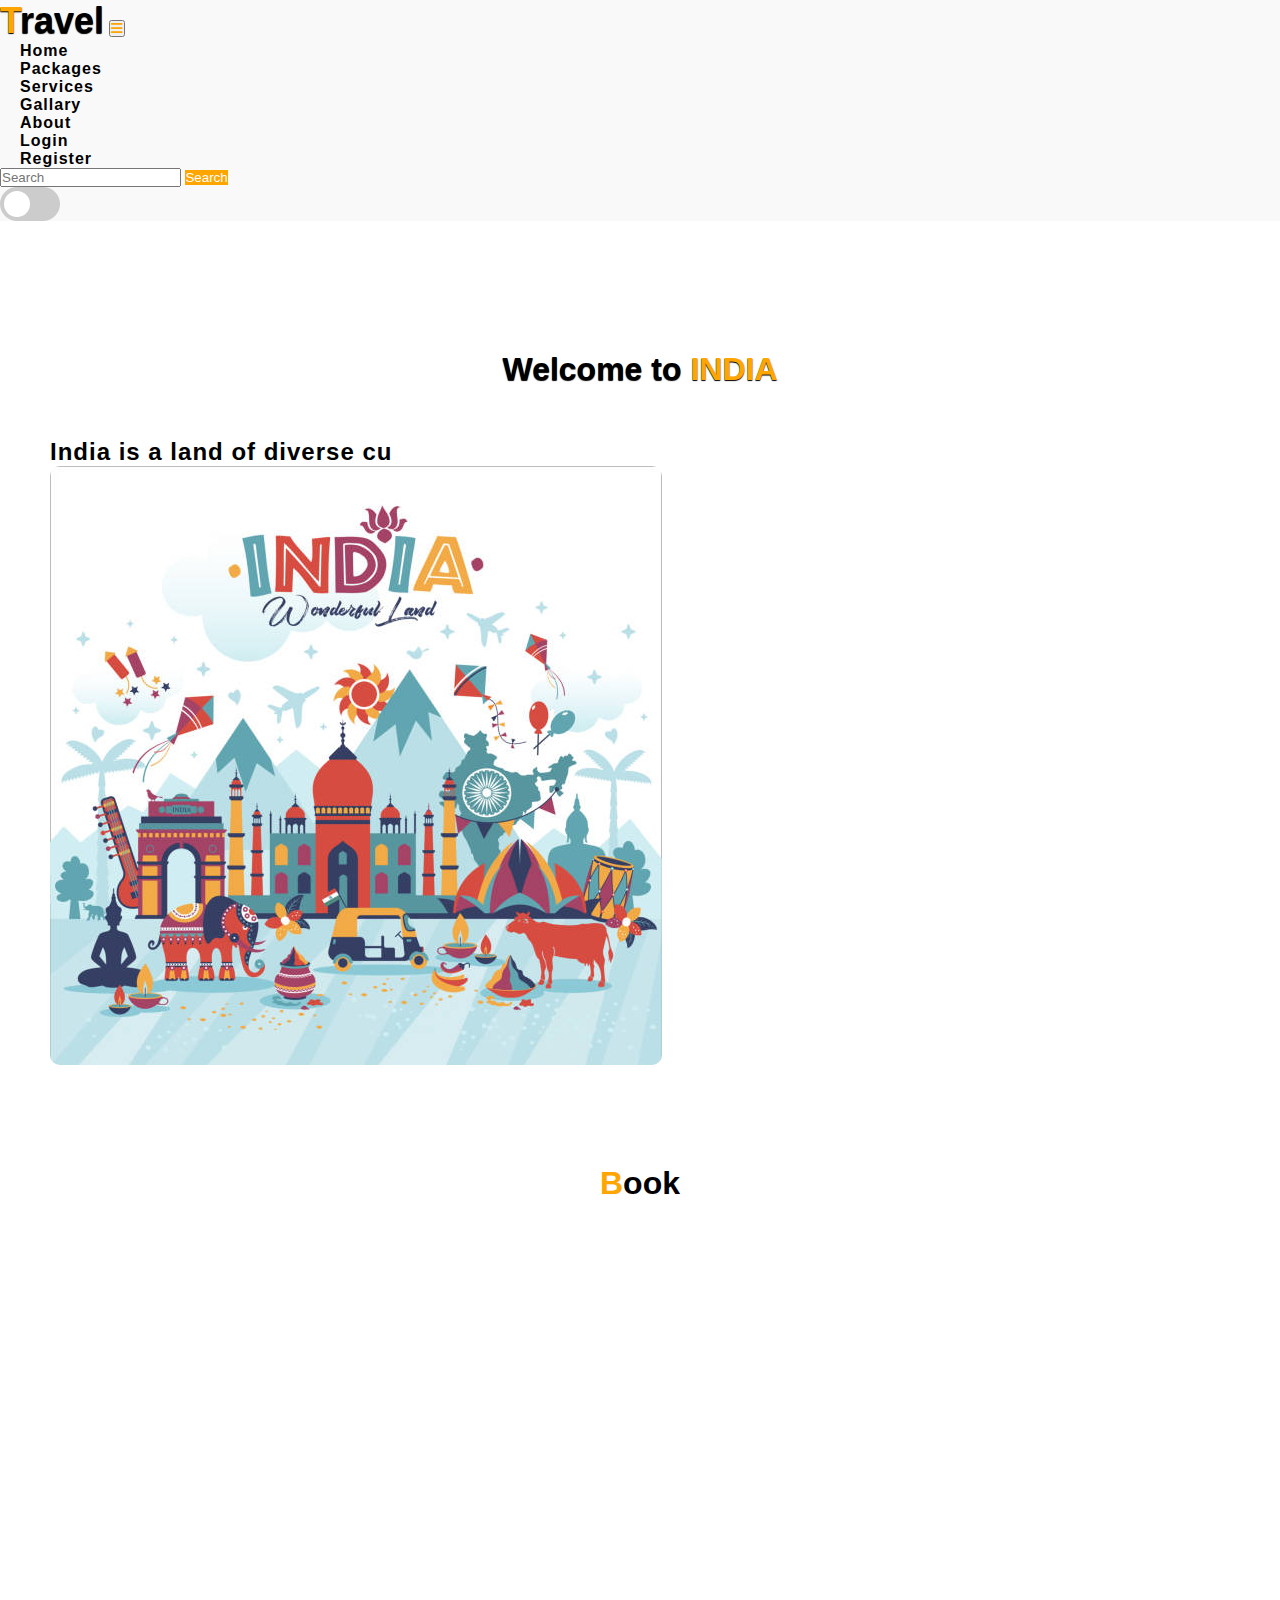
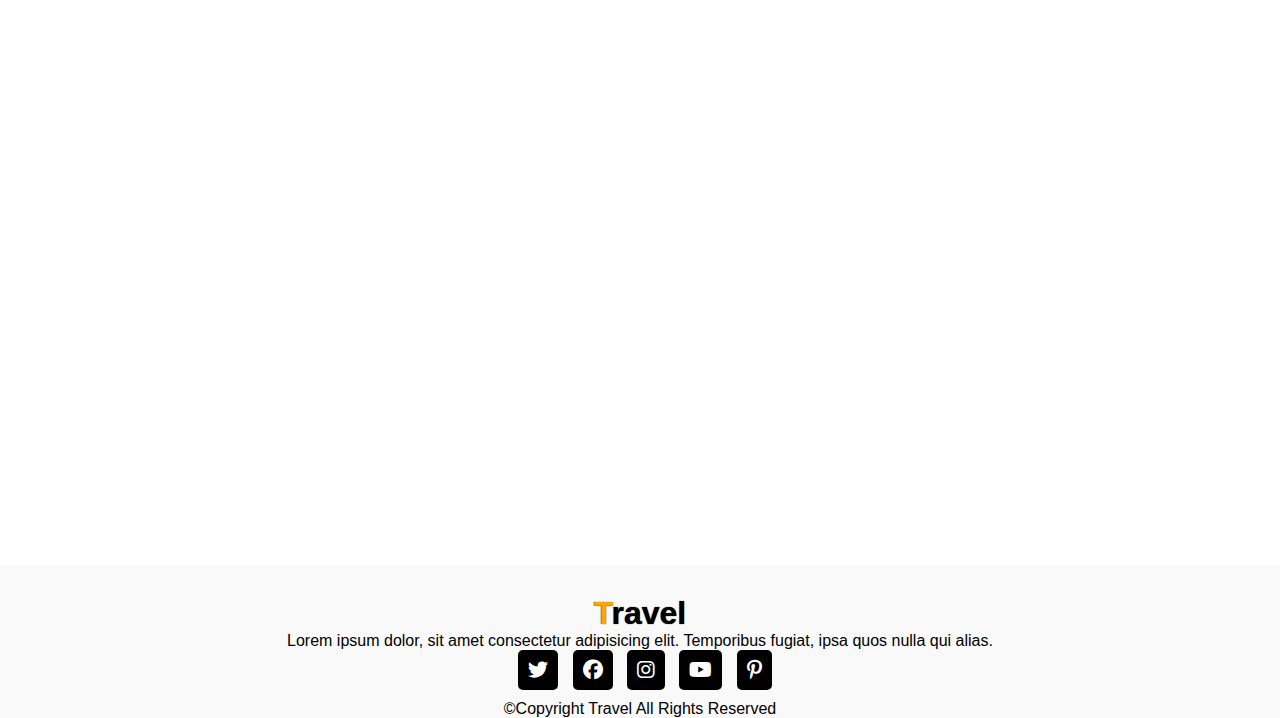
<file: book.html>
<html lang="en">

<head>
  <meta charset="UTF-8">
  <meta http-equiv="X-UA-Compatible" content="IE=edge">
  <meta name="viewport" content="width=device-width, initial-scale=1.0">
  <title>Travel Website</title>

  <link rel="stylesheet" href="style.css">


  <!-- Bootstrap Link -->
  <link href="https://cdn.jsdelivr.net/npm/bootstrap@5.0.2/dist/css/bootstrap.min.css" rel="stylesheet"
    integrity="sha384-EVSTQN3/azprG1Anm3QDgpJLIm9Nao0Yz1ztcQTwFspd3yD65VohhpuuCOmLASjC" crossorigin="anonymous">
  <!-- Bootstrap Link -->


  <!-- Font Awesome Cdn -->
  <link rel="stylesheet" href="https://cdnjs.cloudflare.com/ajax/libs/font-awesome/6.2.1/css/all.min.css">
  <!-- Font Awesome Cdn -->


  <!-- Google Fonts -->
  <link rel="preconnect" href="https://fonts.googleapis.com">
  <link rel="preconnect" href="https://fonts.gstatic.com" crossorigin>
  <link href="https://fonts.googleapis.com/css2?family=Roboto:wght@500&display=swap" rel="stylesheet">
  <!-- Google Fonts -->
  <style>
    /* #myForm input {
      border-bottom: 6px solid rgb(7, 255, 7);

    } */

    .valid {
      border-bottom: 6px solid rgb(7, 255, 7);
    }

    .invalid {
      border-bottom: 6px solid rgb(250, 19, 19);
    }
  </style>
</head>

<body>
  <!--nav bar-->
  <nav class="navbar navbar-expand-lg navbar" id="navbar">
    <div class="container-fluid">
      <a class="navbar-brand" href="index.html" id="logo"><span>T</span>ravel</a>
      <button class="navbar-toggler" type="button" data-bs-toggle="collapse" data-bs-target="#mynavbar">
        <span><i class="fa-solid fa-bars"></i></span>
      </button>
      <div class="collapse navbar-collapse" id="mynavbar">
        <ul class="navbar-nav me-auto ">
          <li class="nav-item px-2">
            <a class="nav-link active" href="index.html">Home</a>
          </li>
          <!-- <li class="nav-item px-2">
            <a class="nav-link" href="book.html">Book</a>
          </li> -->
          <li class="nav-item px-2">
            <a class="nav-link" href="#packages">Packages</a>
          </li>
          <li class="nav-item px-2">
            <a class="nav-link" href="#services">Services</a>
          </li>
          <li class="nav-item px-2">
            <a class="nav-link" href="#gallary">Gallary</a>
          </li>
          <li class="nav-item px-2">
            <a class="nav-link" href="#about">About</a>
          </li>
          <li class="nav-item px-2">
            <a class="nav-link" href="Login.html">Login</a>
          </li>
          <li class="nav-item px-2">
            <a class="nav-link" href="Register.html">Register</a>
          </li>
        </ul>
        <form class="d-flex">
          <input class="form-control me-2 " type="text" id="search" placeholder="Search">
          <button class="btn btn-primary" type="button">Search</button>
          <!-- <button class="btn btn-primary px-2" id="dark"  onclick="darkMode()"type="button">Search</button> -->
        </form>
        <!-- <span id="toggle-icon ms-3">
          <i class="fas fa-sun"></i>
        </span> -->
        <label class="switch ms-2">
          <input type="checkbox" />
          <span class="slider round"></span>
      </div>
    </div>
  </nav>
  <!-- Navbar End -->

  <section class="about" id="about">
    <div class="container">

      <div class="main-txt">
        <h1>Welcome to <span><b>INDIA</b> </span></h1>
      </div>

      <div class="row" style="margin-top: 50px;">



        <div class="col-md-6 py-3 py-md-0">

          <div>
            <h2 id="anime"> </h2>



          </div>




        </div>
        <div class="col-md-6 py-3 py-md-0">
          <div class="card hiddenY">
            <img src="./images/india.jpg" alt="">
          </div>
        </div>

      </div>

    </div>
  </section>
  <!-- About End -->


  <!-- Section Book Start -->
  <section class="book" name="myform" id="book">
    <div class="container">

      <div class="main-text">
        <h1><span>B</span>ook</h1>
      </div>

      <div class="row">

        <div class="col-md-6 py-3 py-md-0 hiddenX">
          <div class="card">
            <img id="imgg" src="./images/book-img.png" alt="">
          </div>
        </div>

        <div class="col-md-6 py-3 py-md-0 hiddenY">
          <form id="myForm" action="#">

            <input type="text" class="form-control " placeholder="Where To" required><br>
            <input type="text" class="form-control" placeholder="How Many" required><br>
            <input type="date" id="date" class="form-control" placeholder="Arrivals" required><br>
            <input type="date" id="date1" class="form-control" placeholder="Leaving" required><br>
            <textarea class="form-control" rows="5" name="text" placeholder="Enter Your Name & Details"></textarea>
            <input type="submit" value="Book Now" onclick=validate() class="submit" required>

          </form>
        </div>

      </div>
    </div>
  </section>
  <!-- Section Book End -->
  <footer id="footer">
    <h1><span>T</span>ravel</h1>
    <p>Lorem ipsum dolor, sit amet consectetur adipisicing elit. Temporibus fugiat, ipsa quos nulla qui alias.</p>
    <div class="social-links">
      <i class="fa-brands fa-twitter"></i>
      <i class="fa-brands fa-facebook"></i>
      <i class="fa-brands fa-instagram"></i>
      <i class="fa-brands fa-youtube"></i>
      <i class="fa-brands fa-pinterest-p"></i>
    </div>

    <div class="copyright">
      <p>&copy;Copyright Travel All Rights Reserved</p>
    </div>
  </footer>
  <!-- Footer End -->
  <script src="val.js"></script>
  <script src="index.js"></script>


</body>

</html>
</file>
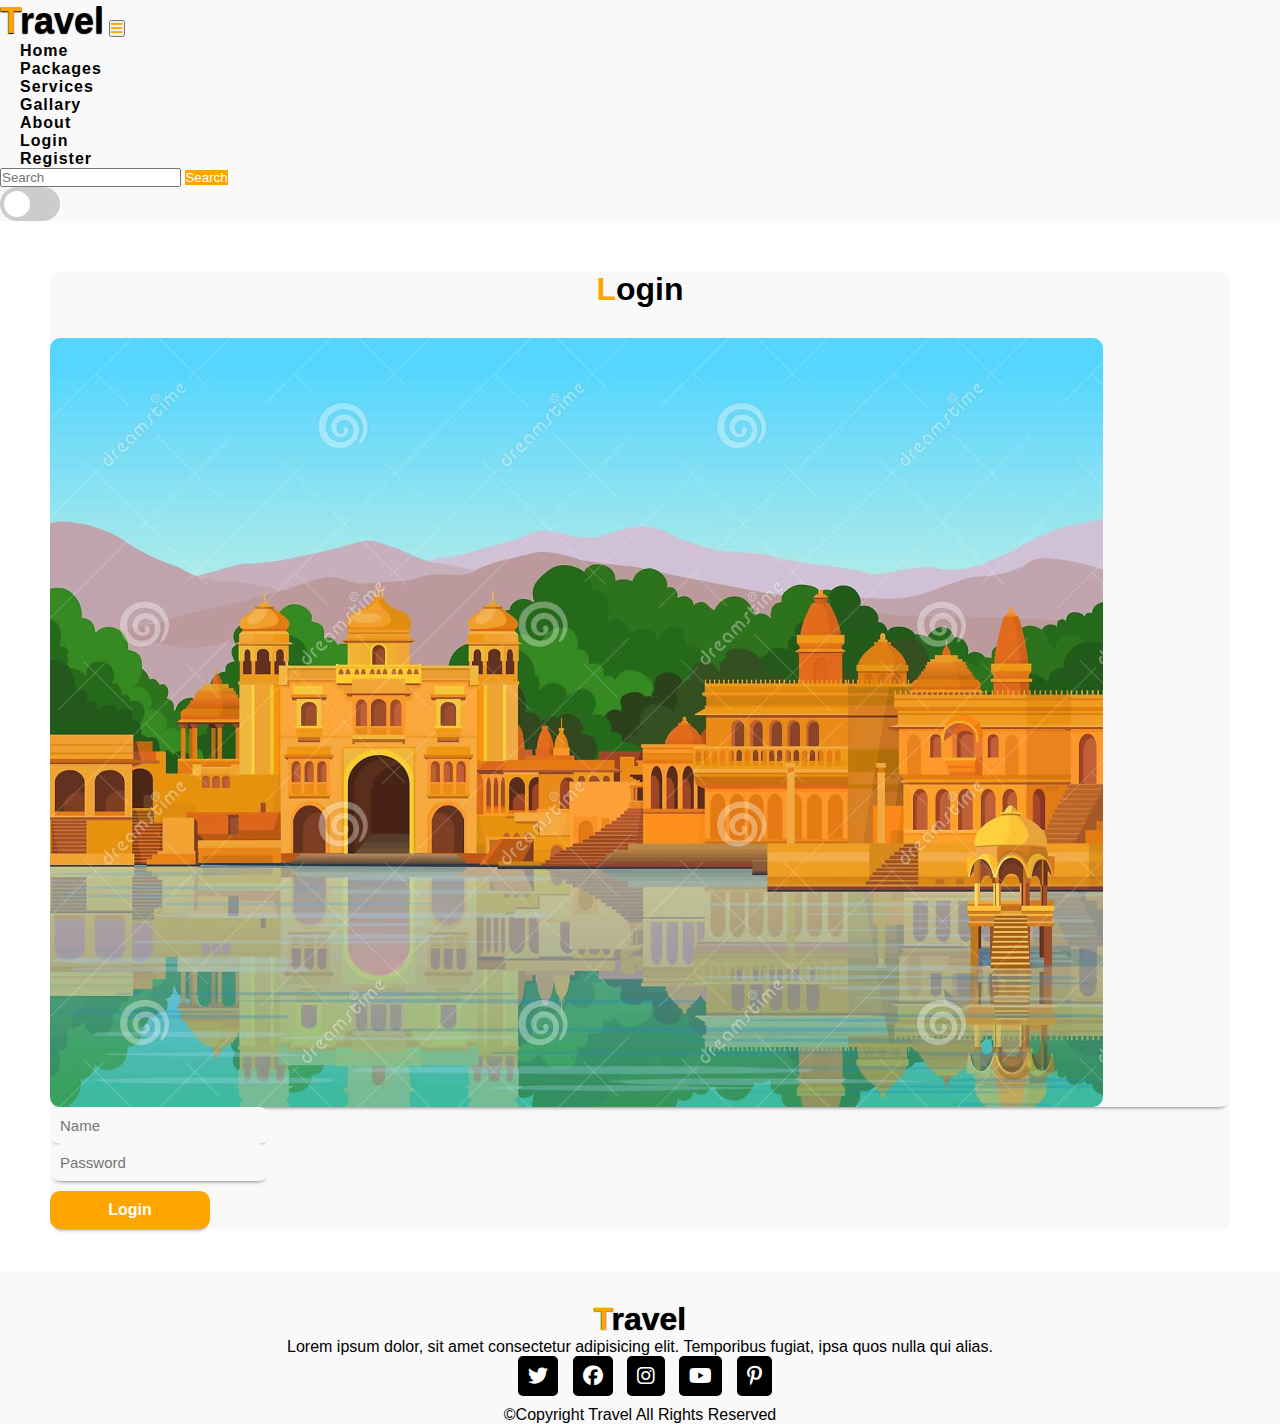
<file: Login.html>
<html lang="en">

<head>
    <meta charset="UTF-8">
    <meta http-equiv="X-UA-Compatible" content="IE=edge">
    <meta name="viewport" content="width=device-width, initial-scale=1.0">
    <title>Travel Website</title>

    <link rel="stylesheet" href="style.css">


    <!-- Bootstrap Link -->
    <link href="https://cdn.jsdelivr.net/npm/bootstrap@5.0.2/dist/css/bootstrap.min.css" rel="stylesheet"
        integrity="sha384-EVSTQN3/azprG1Anm3QDgpJLIm9Nao0Yz1ztcQTwFspd3yD65VohhpuuCOmLASjC" crossorigin="anonymous">
    <!-- Bootstrap Link -->


    <!-- Font Awesome Cdn -->
    <link rel="stylesheet" href="https://cdnjs.cloudflare.com/ajax/libs/font-awesome/6.2.1/css/all.min.css">
    <!-- Font Awesome Cdn -->


    <!-- Google Fonts -->
    <link rel="preconnect" href="https://fonts.googleapis.com">
    <link rel="preconnect" href="https://fonts.gstatic.com" crossorigin>
    <link href="https://fonts.googleapis.com/css2?family=Roboto:wght@500&display=swap" rel="stylesheet">
    <!-- Google Fonts -->
    <link rel="stylesheet" href="style.css">
    <style>
        
        /* .i {
            background: var(--on-background-alt);
        } */

        /* #myForm input {
      border-bottom: 6px solid rgb(7, 255, 7);

    } */

        .valid {
            border-bottom: 2px solid rgb(7, 255, 7);
        }

        .invalid {
            border-bottom: 2px solid rgb(250, 19, 19);
        }

        .container {
            background-color: var(--on-background-alt);
            border-radius: 10px;
            width: auto;
        }

        #imgg {
            width: auto;
            border-radius: 10px;
            /* height: auto; */
            object-fit: cover;
        }
    </style>
</head>

<body>
    <div class="i">

        <nav class="navbar navbar-expand-lg navbar" id="navbar">
            <div class="container-fluid">
                <a class="navbar-brand" href="index.html" id="logo"><span>T</span>ravel</a>
                <button class="navbar-toggler" type="button" data-bs-toggle="collapse" data-bs-target="#mynavbar">
                    <span><i class="fa-solid fa-bars"></i></span>
                </button>
                <div class="collapse navbar-collapse" id="mynavbar">
                    <ul class="navbar-nav me-auto ">
                        <li class="nav-item px-2">
                            <a class="nav-link active" href="index.html">Home</a>
                        </li>
                        <!-- <li class="nav-item px-2">
                <a class="nav-link" href="book.html">Book</a>
              </li> -->
                        <li class="nav-item px-2">
                            <a class="nav-link disabled" href="#packages">Packages</a>
                        </li>
                        <li class="nav-item px-2">
                            <a class="nav-link disabled" href="#services">Services</a>
                        </li>
                        <li class="nav-item px-2">
                            <a class="nav-link disabled" href="#gallary">Gallary</a>
                        </li>
                        <li class="nav-item px-2">
                            <a class="nav-link disabled" href="#about">About</a>
                        </li>
                        <li class="nav-item px-2">
                            <a class="nav-link" href="Login.html">Login</a>
                        </li>
                        <li class="nav-item px-2">
                            <a class="nav-link" href="Register.html">Register</a>
                        </li>
                    </ul>
                    <form class="d-flex">
                        <input class="form-control me-2 " type="text" id="search" placeholder="Search">
                        <button class="btn btn-primary" type="button">Search</button>
                        <!-- <button class="btn btn-primary px-2" id="dark"  onclick="darkMode()"type="button">Search</button> -->
                    </form>
                    <!-- <span id="toggle-icon ms-3">
              <i class="fas fa-sun"></i>
            </span> -->
                    <label class="switch ms-2">
                        <input type="checkbox" />
                        <span class="slider round"></span>
                </div>
            </div>
        </nav>



        <!-- Section Book Start -->
        <section class="book" id="book">
            <div class="container pb-5 ps-4 pt-4">

                <div class="main-text">
                    <h1><span>L</span>ogin</h1>
                </div>

                <div class="row d-flex justify-content-center">

                    <div class="col-md-6 py-3 py-md-0">
                        <div class="card">
                            <img id="imgg" src="./images/Screenshot from 2023-05-09 12-24-26.png" alt="">
                        </div>
                    </div>

                    <div class="col-md-6 pt-5 md-0">
                        <form id="myForm" class='p-5' action="#">

                            <input type="text" class="form-control " id="Name" placeholder="Name" onkeydown="validate()"
                                required>
                            <span id="err"></span><br>

                            <!-- <input type="text" maxlength="10" class="form-control " id="Num"
                                placeholder="Contact Number" onkeydown="validate()" required>
                            <span id="err"></span><br>

                            <input type="email" id="Email" onkeydown="validate()" class="form-control" name="email"
                                placeholder="Email" id="email" required>
                            <span id="err"></span><br>

                            <input type="date" id="dob" class="form-control" placeholder="Date of Birth" required><br> -->

                            <input type="password" id="pass" onkeydown="validate()" class="form-control" name="password"
                                placeholder="Password" id="password" required>
                            <span id="err"></span><br>

                            <!-- <input type="password" id="cpass" onkeydown="validate()" class="form-control"
                                name="cpassword" placeholder="Confirm Password" required>
                            <span id="err"></span><br> -->

                            <input type="submit" id="sub" value="Login" onclick=validate() class="submit" required>

                            <!-- <button type="submit" onclick="validate()"><a href="book.html">Login</a></button> -->

                        </form>
                    </div>

                </div>
            </div>
        </section>
        <!-- Section Book End -->
        <footer id="footer">
            <h1><span>T</span>ravel</h1>
            <p>Lorem ipsum dolor, sit amet consectetur adipisicing elit. Temporibus fugiat, ipsa quos nulla qui alias.</p>
            <div class="social-links">
              <i class="fa-brands fa-twitter"></i>
              <i class="fa-brands fa-facebook"></i>
              <i class="fa-brands fa-instagram"></i>
              <i class="fa-brands fa-youtube"></i>
              <i class="fa-brands fa-pinterest-p"></i>
            </div>
        
            <div class="copyright">
              <p>&copy;Copyright Travel All Rights Reserved</p>
            </div>
          </footer>
          <!-- Footer End -->
        <script src="Logvalidation.js"></script>
        <script src="index.js"></script>
    </div>
</body>

</html>
</file>
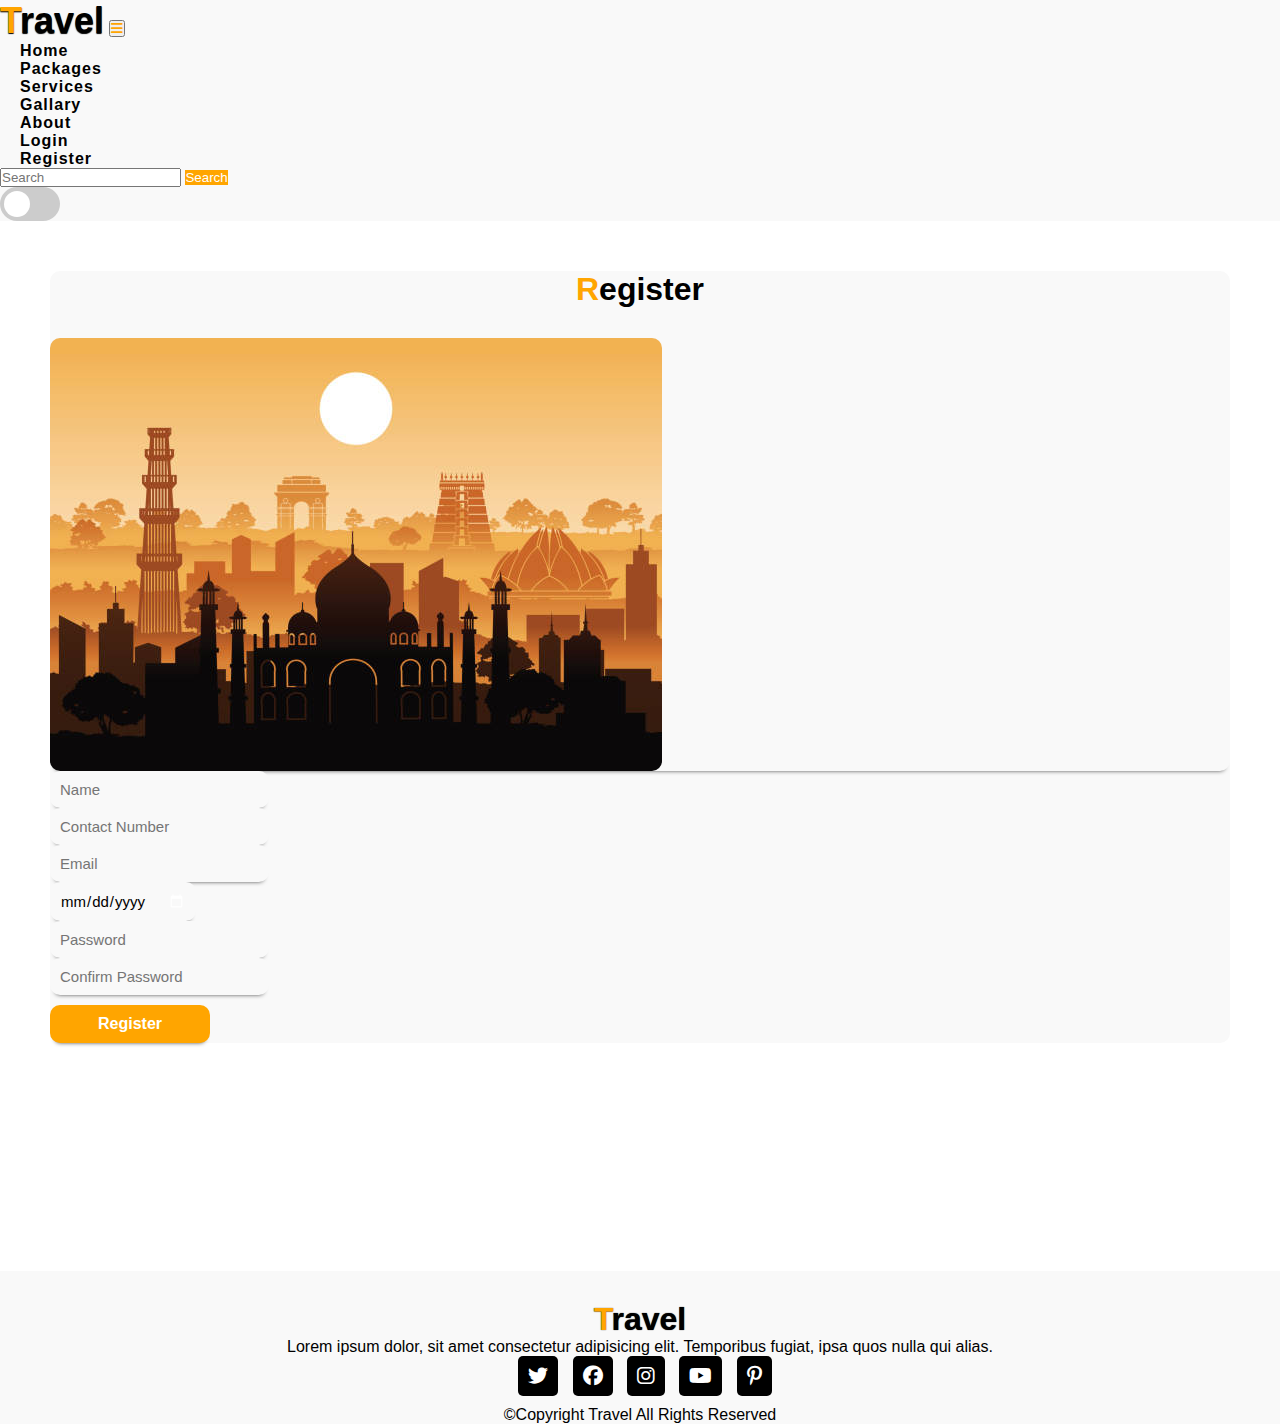
<file: Register.html>
<html lang="en">

<head>
    <meta charset="UTF-8">
    <meta http-equiv="X-UA-Compatible" content="IE=edge">
    <meta name="viewport" content="width=device-width, initial-scale=1.0">
    <title>Travel Website</title>

    <link rel="stylesheet" href="style.css">


    <!-- Bootstrap Link -->
    <link href="https://cdn.jsdelivr.net/npm/bootstrap@5.0.2/dist/css/bootstrap.min.css" rel="stylesheet"
        integrity="sha384-EVSTQN3/azprG1Anm3QDgpJLIm9Nao0Yz1ztcQTwFspd3yD65VohhpuuCOmLASjC" crossorigin="anonymous">
    <!-- Bootstrap Link -->


    <!-- Font Awesome Cdn -->
    <link rel="stylesheet" href="https://cdnjs.cloudflare.com/ajax/libs/font-awesome/6.2.1/css/all.min.css">
    <!-- Font Awesome Cdn -->


    <!-- Google Fonts -->
    <link rel="preconnect" href="https://fonts.googleapis.com">
    <link rel="preconnect" href="https://fonts.gstatic.com" crossorigin>
    <link href="https://fonts.googleapis.com/css2?family=Roboto:wght@500&display=swap" rel="stylesheet">
    <!-- Google Fonts -->
    <link rel="stylesheet" href="style.css">
    <style>
        



        /* .i {
            background: var(--on-background-alt);
        } */

        /* #myForm input {
      border-bottom: 6px solid rgb(7, 255, 7);

    } */

        .valid {
            border-bottom: 2px solid rgb(7, 255, 7);
        }

        .invalid {
            border-bottom: 2px solid rgb(250, 19, 19);
        }

        .container {
            background-color: var(--on-background-alt);
            border-radius: 10px;
            width: auto;
        }

        #imgg {
            border: none;
            border-radius: 10px;
        }
    </style>
</head>

<body>
    <div class="i">

        <nav class="navbar navbar-expand-lg navbar" id="navbar">
            <div class="container-fluid">
                <a class="navbar-brand" href="index.html" id="logo"><span>T</span>ravel</a>
                <button class="navbar-toggler" type="button" data-bs-toggle="collapse" data-bs-target="#mynavbar">
                    <span><i class="fa-solid fa-bars"></i></span>
                </button>
                <div class="collapse navbar-collapse" id="mynavbar">
                    <ul class="navbar-nav me-auto ">
                        <li class="nav-item px-2">
                            <a class="nav-link active" href="index.html">Home</a>
                        </li>
                        <!-- <li class="nav-item px-2">
                <a class="nav-link" href="book.html">Book</a>
              </li> -->
                        <li class="nav-item px-2">
                            <a class="nav-link" href="#packages">Packages</a>
                        </li>
                        <li class="nav-item px-2">
                            <a class="nav-link" href="#services">Services</a>
                        </li>
                        <li class="nav-item px-2">
                            <a class="nav-link" href="#gallary">Gallary</a>
                        </li>
                        <li class="nav-item px-2">
                            <a class="nav-link" href="#about">About</a>
                        </li>
                        <li class="nav-item px-2">
                            <a class="nav-link" href="Login.html">Login</a>
                        </li>
                        <li class="nav-item px-2">
                            <a class="nav-link" href="Register.html">Register</a>
                        </li>
                    </ul>
                    <form class="d-flex">
                        <input class="form-control me-2 " type="text" id="search" placeholder="Search">
                        <button class="btn btn-primary" type="button">Search</button>
                        <!-- <button class="btn btn-primary px-2" id="dark"  onclick="darkMode()"type="button">Search</button> -->
                    </form>
                    <!-- <span id="toggle-icon ms-3">
              <i class="fas fa-sun"></i>
            </span> -->
                    <label class="switch ms-2">
                        <input type="checkbox" />
                        <span class="slider round"></span>
                </div>
            </div>
        </nav>



        <!-- Section Book Start -->
        <section class="book" id="book">
            <div class="container pb-5 ps-4 pt-4">

                <div class="main-text">
                    <h1><span>R</span>egister</h1>
                </div>

                <div class="row d-flex justify-content-center">

                    <div class="col-md-6 py-3 py-md-0">
                        <div class="card">
                            <img id='imgg' src="./images/istockphoto-1030238834-612x612.jpg" alt="">
                        </div>
                    </div>

                    <div class="col-md-6 py-3 py-md-0 text-center ">
                        <form id="myFormr" action="#" method="post">

                            <input type="text" class="form-control " id="Name" placeholder="Name" onkeydown="validate()"
                                required>
                            <span id="err"></span><br>

                            <input type="text" maxlength="10" class="form-control " id="Num"
                                placeholder="Contact Number" onkeydown="validate()" required>
                            <span id="err"></span><br>

                            <input type="email" id="Email" onkeydown="validate()" class="form-control" name="email"
                                placeholder="Email" id="email" required>
                            <span id="err"></span><br>

                            <input type="date" id="dob" class="form-control" placeholder="Date of Birth" required><br>

                            <input type="password" id="pass" onkeydown="validate()" class="form-control" name="password"
                                placeholder="Password" id="password" required>
                            <span id="err"></span><br>

                            <input type="password" id="cpass" onkeydown="validate()" class="form-control"
                                name="cpassword" placeholder="Confirm Password" required>
                            <span id="errp"></span><br>

                            <input type="submit" id="sub" value="Register" onclick=validate() class="submit" required>

                        </form>
                    </div>

                </div>
            </div>
        </section>
        <!-- Section Book End -->
        <footer id="footer">
            <h1><span>T</span>ravel</h1>
            <p>Lorem ipsum dolor, sit amet consectetur adipisicing elit. Temporibus fugiat, ipsa quos nulla qui alias.</p>
            <div class="social-links">
              <i class="fa-brands fa-twitter"></i>
              <i class="fa-brands fa-facebook"></i>
              <i class="fa-brands fa-instagram"></i>
              <i class="fa-brands fa-youtube"></i>
              <i class="fa-brands fa-pinterest-p"></i>
            </div>
        
            <div class="copyright">
              <p>&copy;Copyright Travel All Rights Reserved</p>
            </div>
          </footer>
          <!-- Footer End -->
        <script src="regvalidation.js"></script>
        <script src="index.js"></script>
    </div>
</body>

</html>
</file>
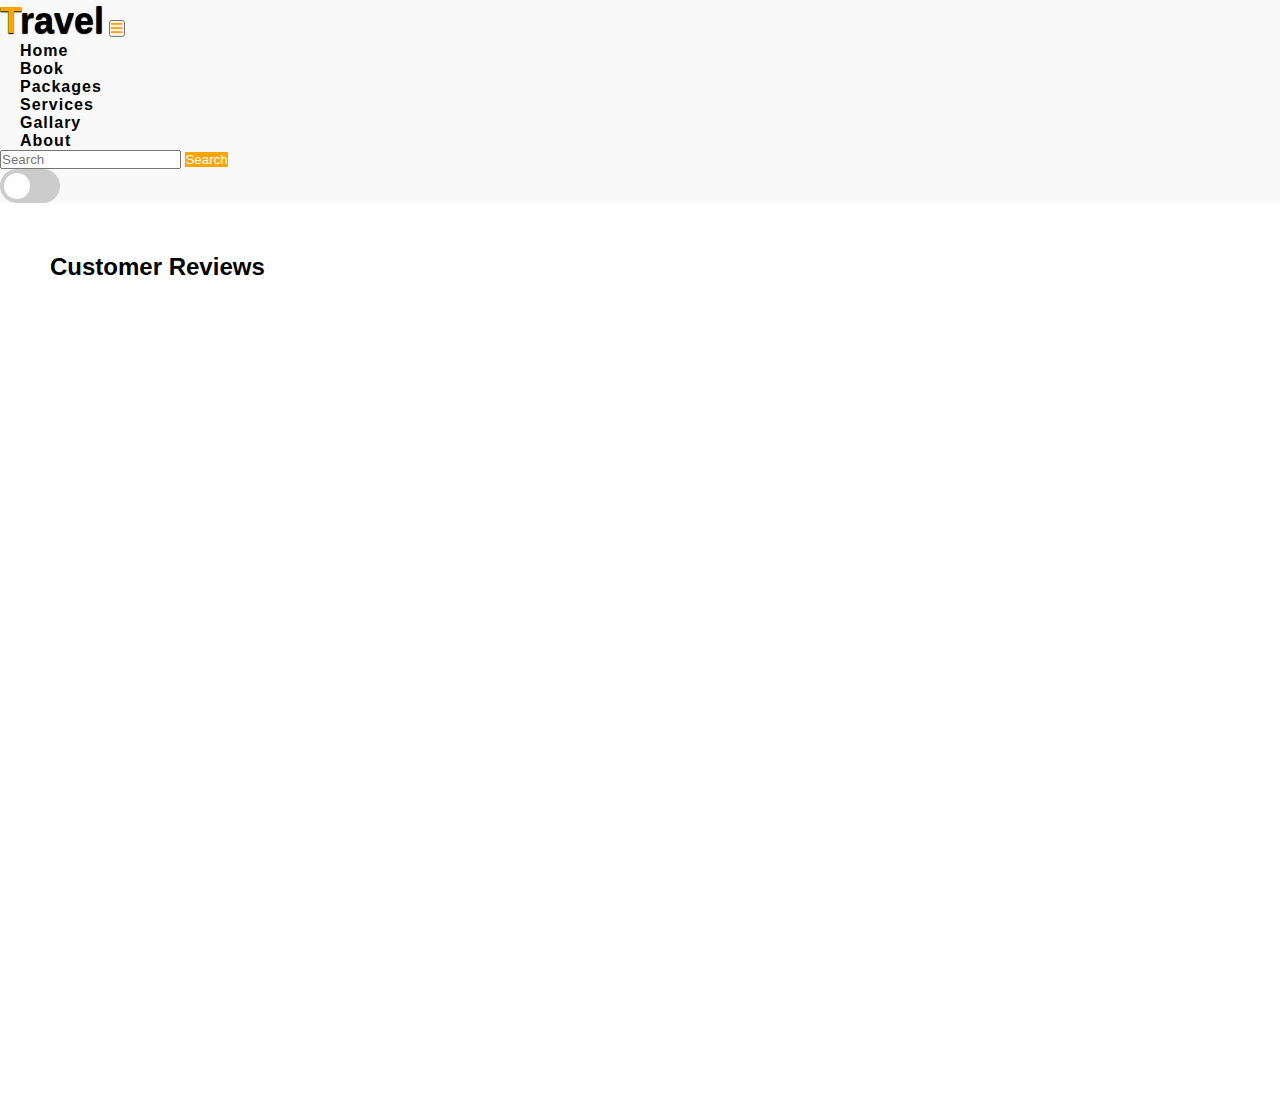
<file: review.html>
<html lang="en">

<head>
  <meta charset="UTF-8">
  <meta http-equiv="X-UA-Compatible" content="IE=edge">
  <meta name="viewport" content="width=device-width, initial-scale=1.0">
  <title>Travel Website</title>

  <link rel="stylesheet" href="style.css">


  <!-- Bootstrap Link -->
  <link href="https://cdn.jsdelivr.net/npm/bootstrap@5.0.2/dist/css/bootstrap.min.css" rel="stylesheet"
    integrity="sha384-EVSTQN3/azprG1Anm3QDgpJLIm9Nao0Yz1ztcQTwFspd3yD65VohhpuuCOmLASjC" crossorigin="anonymous">
  <!-- Bootstrap Link -->


  <!-- Font Awesome Cdn -->
  <link rel="stylesheet" href="https://cdnjs.cloudflare.com/ajax/libs/font-awesome/6.2.1/css/all.min.css">
  <!-- Font Awesome Cdn -->


  <!-- Google Fonts -->
  <link rel="preconnect" href="https://fonts.googleapis.com">
  <link rel="preconnect" href="https://fonts.gstatic.com" crossorigin>
  <link href="https://fonts.googleapis.com/css2?family=Roboto:wght@500&display=swap" rel="stylesheet">
  <!-- Google Fonts -->
  <style>
    

    /* #myForm input {
      border-bottom: 6px solid rgb(7, 255, 7);

    } */

    .valid {
      border-bottom: 6px solid rgb(7, 255, 7);
    }

    .invalid {
      border-bottom: 6px solid rgb(250, 19, 19);
    }
  </style>
</head>

<body>
  <!--nav bar-->
  <nav class="navbar navbar-expand-lg navbar" id="navbar">
    <div class="container">
      <a class="navbar-brand" href="index.html" id="logo"><span>T</span>ravel</a>
      <button class="navbar-toggler" type="button" data-bs-toggle="collapse" data-bs-target="#mynavbar">
        <span><i class="fa-solid fa-bars"></i></span>
      </button>
      <div class="collapse navbar-collapse" id="mynavbar">
        <ul class="navbar-nav me-auto ">
          <li class="nav-item px-2">
            <a class="nav-link" href="index.html" disabled>Home</a>
          </li>
          <li class="nav-item px-2">
            <a class="nav-link active" href="book.html">Book</a>
          </li>
          <li class="nav-item px-2">
            <a class="nav-link" href="#packages">Packages</a>
          </li>
          <li class="nav-item px-2">
            <a class="nav-link" href="#services">Services</a>
          </li>
          <li class="nav-item px-2">
            <a class="nav-link" href="#gallary">Gallary</a>
          </li>
          <li class="nav-item px-2">
            <a class="nav-link" href="#about">About</a>
          </li>

        </ul>
        <form class="d-flex">
          <input class="form-control me-2 " type="text" id="search" placeholder="Search">
          <button class="btn btn-primary" type="button">Search</button>
          <!-- <button class="btn btn-primary px-2" id="dark"  onclick="darkMode()"type="button">Search</button> -->
        </form>
        <!-- <span id="toggle-icon ms-3">
        <i class="fas fa-sun"></i>
      </span> -->
        <label class="switch ms-2">
          <input type="checkbox" />
          <span class="slider round"></span>
      </div>
    </div>
  </nav>
  <!-- Navbar End -->




  <!-- Section Book Start -->
  <section class="book" id="book">
    <div class="container">

      <div id="reviews">
        <h2>Customer Reviews</h2>
        <div class="review-container"></div>
      </div>
      
      </div>
    </div>
  </section>
  <!-- Section Book End -->
  <script src="val.js"></script>
  <script src="index.js"></script>

</body>

</html>
</file>
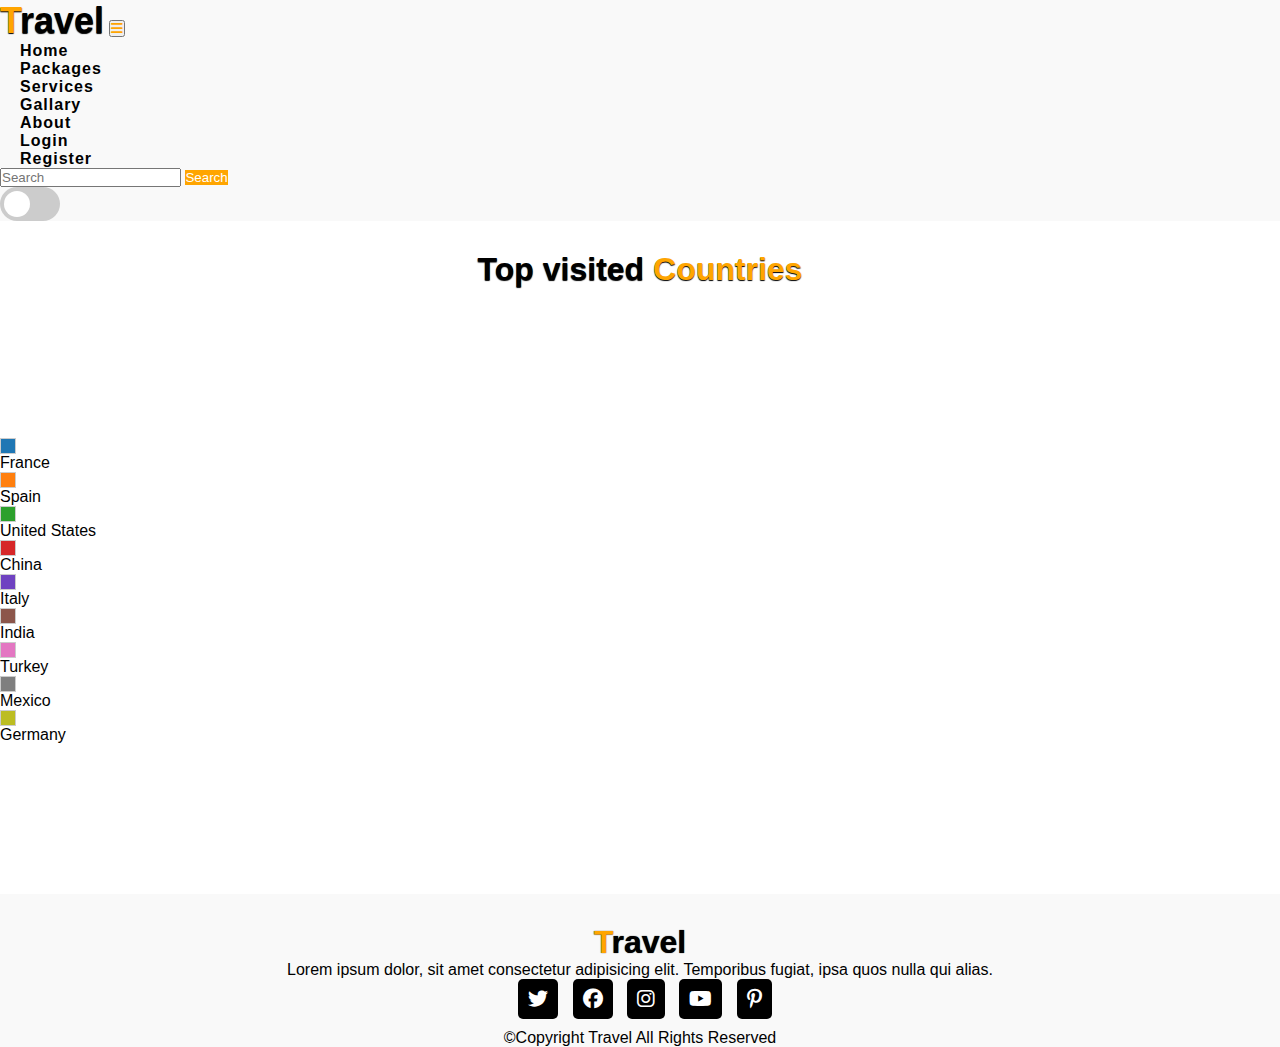
<file: stats.html>
<html lang="en">

<head>
    <meta charset="UTF-8">
    <meta http-equiv="X-UA-Compatible" content="IE=edge">
    <meta name="viewport" content="width=device-width, initial-scale=1.0">
    <title>Travel Website</title>

    <link rel="stylesheet" href="style.css">


    <!-- Bootstrap Link -->
    <link href="https://cdn.jsdelivr.net/npm/bootstrap@5.0.2/dist/css/bootstrap.min.css" rel="stylesheet"
        integrity="sha384-EVSTQN3/azprG1Anm3QDgpJLIm9Nao0Yz1ztcQTwFspd3yD65VohhpuuCOmLASjC" crossorigin="anonymous">
    <!-- Bootstrap Link -->


    <!-- Font Awesome Cdn -->
    <link rel="stylesheet" href="https://cdnjs.cloudflare.com/ajax/libs/font-awesome/6.2.1/css/all.min.css">
    <!-- Font Awesome Cdn -->
    <script src="https://d3js.org/d3.v7.min.js"></script>


    <!-- Google Fonts -->
    <link rel="preconnect" href="https://fonts.googleapis.com">
    <link rel="preconnect" href="https://fonts.gstatic.com" crossorigin>
    <link href="https://fonts.googleapis.com/css2?family=Roboto:wght@500&display=swap" rel="stylesheet">
    <!-- Google Fonts -->
</head>

<body>
    <!-- Navbar Start -->
    <nav class="navbar navbar-expand-lg navbar" id="navbar">
        <div class="container-fluid">
            <a class="navbar-brand" href="index.html" id="logo"><span>T</span>ravel</a>
            <button class="navbar-toggler" type="button" data-bs-toggle="collapse" data-bs-target="#mynavbar">
                <span><i class="fa-solid fa-bars"></i></span>
            </button>
            <div class="collapse navbar-collapse" id="mynavbar">
                <ul class="navbar-nav me-auto ">
                    <li class="nav-item px-2">
                        <a class="nav-link active" href="index.html">Home</a>
                    </li>
                    <!-- <li class="nav-item px-2">
            <a class="nav-link" href="book.html">Book</a>
          </li> -->
                    <li class="nav-item px-2">
                        <a class="nav-link" href="#packages">Packages</a>
                    </li>
                    <li class="nav-item px-2">
                        <a class="nav-link" href="#services">Services</a>
                    </li>
                    <li class="nav-item px-2">
                        <a class="nav-link" href="#gallary">Gallary</a>
                    </li>
                    <li class="nav-item px-2">
                        <a class="nav-link" href="#about">About</a>
                    </li>
                    <li class="nav-item px-2">
                        <a class="nav-link" href="Login.html">Login</a>
                    </li>
                    <li class="nav-item px-2">
                        <a class="nav-link" href="Register.html">Register</a>
                    </li>
                </ul>
                <form class="d-flex">
                    <input class="form-control me-2 " type="text" id="search" placeholder="Search">
                    <button class="btn btn-primary" type="button">Search</button>
                    <!-- <button class="btn btn-primary px-2" id="dark"  onclick="darkMode()"type="button">Search</button> -->
                </form>
                <!-- <span id="toggle-icon ms-3">
          <i class="fas fa-sun"></i>
        </span> -->
                <label class="switch ms-2">
                    <input type="checkbox" />
                    <span class="slider round"></span>
            </div>
        </div>
    </nav>
    <!-- Navbar End -->
    <center>
        
            <div class="container">
        
              <div class="main-txt">
                <h1>Top visited  <span><b>Countries</b> </span></h1>
              </div></div>

        <svg id="graphArea">

        </svg>
    </center>
    <div class="row justify-content-between mt-3">
        <div class="col-auto">
          <div class="d-flex align-items-center">
            <div class="legend mr-3" style="background-color: #1f77b4;"></div>
            <div>France</div>
          </div>
        </div>
        <div class="col-auto">
          <div class="d-flex align-items-center">
            <div class="legend mr-3" style="background-color: #ff7f0e;"></div>
            <div>Spain</div>
          </div>
        </div>
        <div class="col-auto">
          <div class="d-flex align-items-center">
            <div class="legend mr-3" style="background-color: #2ca02c;"></div>
            <div>United States</div>
          </div>
        </div>
        <div class="col-auto">
          <div class="d-flex align-items-center">
            <div class="legend mr-3" style="background-color: #d62728;"></div>
            <div>China</div>
          </div>
        </div>
        <div class="col-auto">
            <div class="d-flex align-items-center">
              <div class="legend mr-3" style="background-color: #6f42c1;"></div>
              <div>Italy</div>
            </div>
          </div>
          <div class="col-auto">
            <div class="d-flex align-items-center">
              <div class="legend mr-3" style="background-color: rgb(140, 86, 75);"></div>
              <div>India</div>
            </div>
          </div>
          <div class="col-auto">
            <div class="d-flex align-items-center">
              <div class="legend mr-3" style="background-color: rgb(227, 119, 194);"></div>
              <div>Turkey</div>
            </div>
          </div>
          <div class="col-auto">
            <div class="d-flex align-items-center">
              <div class="legend mr-3" style="background-color: rgb(127, 127, 127);"></div>
              <div>Mexico</div>
            </div>
          </div>
          <div class="col-auto">
            <div class="d-flex align-items-center">
              <div class="legend mr-3" style="background-color: rgb(188, 189, 34);"></div>
              <div>Germany</div>
            </div>
          </div>
      </div>
    <!-- Footer Start -->
    <footer id="footer">
        <h1><span>T</span>ravel</h1>
        <p>Lorem ipsum dolor, sit amet consectetur adipisicing elit. Temporibus fugiat, ipsa quos nulla qui alias.</p>
        <div class="social-links">
            <i class="fa-brands fa-twitter"></i>
            <i class="fa-brands fa-facebook"></i>
            <i class="fa-brands fa-instagram"></i>
            <i class="fa-brands fa-youtube"></i>
            <i class="fa-brands fa-pinterest-p"></i>
        </div>

        <div class="copyright">
            <p>&copy;Copyright Travel All Rights Reserved</p>
        </div>
    </footer>
    <!-- Footer End -->
    <script>
        /// D3 js

        let dataset = [250, 250, 250, 250, 250,250,250,250,250];

dataset.forEach((d, i) => {
  dataset[i] = Math.round(d * (Math.random() * 2))
});

const svgWidth = window.innerWidth - 50; // 50px margin on each side
const svgHeight = 600;
const barPadding = 5;
const barWidth = svgWidth / dataset.length;

const svg = d3.select('svg')
  .attr('width', svgWidth)
  .attr('height', svgHeight);

const rects = svg.selectAll('rect')
  .data(dataset);

const color = d3.scaleOrdinal(d3.schemeCategory10); // define a categorical color scale

rects.enter()
  .append('rect')
  .merge(rects)
  .attr('y', svgHeight)
  .attr('transform', (d, i) => {
    const translate = [barWidth * i, 0];
    return `translate(${translate})`;
  })
  .attr('width', barWidth - barPadding)
  .transition("height", 0)
  .attr('height', (d) => d)
  .attr('y', (d) => svgHeight - d)
  .attr('fill', (d, i) => color(i))
  .duration(3000);

const texts = svg.selectAll('text')
  .data(dataset);

texts.enter()
  .append('text')
  .merge(texts)
  .text((d) => d)
  .attr('x', (d, i) => barWidth * i + (barWidth - barPadding) / 2)
  .attr('y', svgHeight)
  .attr('fill', (d, i) => color(i))
  .attr('text-anchor', 'middle')
  .transition()
  .attr('y', (d) => svgHeight - d - 4)
  .duration(3000);

    </script>
    <script src="index.html"></script>
</body>

</html>
</file>
<file: style.css>
:root {
  --primary-color: #ffa500;
  --text: black;
  --on-background: white;
  --on-background-alt: #f9f9f9;
  --white: white;
}

[data-theme="dark"] {
  --white: black;
  --primary-color: rgb(150, 65, 255);
  --text: white;
  --on-background: rgb(7, 7, 7);
  --on-background-alt: rgba(67, 67, 67, 0.7);
}
body {
  overflow-x: hidden;
}


* {
  margin: 0;
  padding: 0;
  box-sizing: border-box;
  text-decoration: none;
  list-style: none;
  scroll-behavior: smooth;
  font-family: "Lato", sans-serif;
  
}

/* Light and Dark Toggle*/
/* The switch - the box around the slider */

.theme-wrapper {
  display: flex;
}
.switch {
  position: relative;
  display: inline-block;
  width: 60px;
  height: 34px;
}

/* Hide default HTML checkbox */
.switch input {
  opacity: 0;
  width: 0;
  height: 0;
}

/* The slider */
.slider {
  position: absolute;
  cursor: pointer;
  top: 0;
  left: 0;
  right: 0;
  bottom: 0;
  background-color: #ccc;
  -webkit-transition: 0.4s;
  transition: 0.4s;
}

.slider:before {
  position: absolute;
  content: "";
  height: 26px;
  width: 26px;
  left: 4px;
  bottom: 4px;
  background-color: white;
  -webkit-transition: 0.4s;
  transition: 0.4s;
}

input:checked + .slider {
  background-color: var(--primary-color);
}

input:focus + .slider {
  box-shadow: 0 0 1px --primary-color;
}

input:checked + .slider:before {
  -webkit-transform: translateX(26px);
  -ms-transform: translateX(26px);
  transform: translateX(26px);
}

/* Rounded sliders */
.slider.round {
  border-radius: 34px;
}

.slider.round:before {
  border-radius: 50%;
}

/* Navbar Start */
#navbar {
  background: var(--on-background-alt);
}
#logo {
  font-size: 36px;
  font-weight: 550;
  color: var(--text);
  text-shadow: 0px 1px 1px black;
  margin-bottom: 5px;
}
#logo span {
  color: var(--primary-color);
}
.navbar-toggler span {
  color: var(--primary-color);
}
.navbar-nav {
  margin-left: 20px;
}
#navbar .form-control:focus {
  border: 3px solid var(--primary-color) !important;
  box-shadow: 0 0 2px var(--primary-color) !important;
}

.nav-item .nav-link {
  font-size: 16px;
  font-weight: 550;
  color: var(--text);
  letter-spacing: 1px;
  border-radius: 3px;
  transition: 0.5s ease;
  border-radius: 16px;
}
.nav-item .nav-link:hover {
  background: var(--primary-color);

  color: white;
}
#navbar form button {
  background: var(--primary-color);
  color: white;
  border: none;
}
/* Navbar End */

/* Home Section Start */
.home {
  width: 100%;
  height: 90vh;
  /* background-image: linear-gradient(rgba(0,0,0,0.3),rgba(0,0,0,0.2)), url(./images/videoplayback.webm);*/
  background-image: linear-gradient(rgba(0, 0, 0, 0.3), rgba(0, 0, 0, 0.2));
  background-repeat: no-repeat;
  background-size: cover;
}
.back-vedio {
  position: absolute;
  top: 0;
  bottom: 0;
  z-index: -3;
}
@media (min-aspect-ratio: 16/9) {
  .back-vedio {
    width: 100%;
    height: auto;
  }
}
@media (max-aspect-ratio: 16/9) {
  .back-vedio {
    width: auto;
    height: 100%;
  }
}
.home .content {
  text-align: center;
  padding-top: 200px;
}
.home .content h5 {
  color: white;
  font-size: 38px;
  font-weight: 550;
  text-shadow: 0px 1px 1px black;
}
.home .content h1 {
  color: white;
  font-size: 70px;
  font-weight: 900;
  text-shadow: 0px 1px 1px black;
  margin-top: 5px;
}
.changecontent::after {
  content: " ";
  color: var(--primary-color);
  text-shadow: 0px 1px 1px black;
  animation: changetext 15s infinite linear; /* timeing of text cahnge/*/
}
@keyframes changetext {
  0% {
    content: "France";
  }
  10% {
    content: "Spain";
  }
  20% {
    content: "United States";
  }
  30% {
    content: "China";
  }
  40% {
    content: "India";
  }
  50% {
    content: "Pakistan";
  }
  60% {
    content: "Italy";
  }
  70% {
    content: "Turkey";
  }
  80% {
    content: "Mexico";
  }
  90% {
    content: "Germany";
  }
  100% {
    content: "United kingdom";
  }
}
.home .content p {
  color: white;
  font-size: 15px;
  font-weight: 600;
  text-shadow: 0px 1px 1px black;
  margin-bottom: 30px;
  margin-top: 5px;
}
.home .content a {
  padding: 10px;
  background: var(--white);
  color: var(--text);
  letter-spacing: 2px;
  font-weight: 550;
  border-radius: 5px;
  text-decoration: none;
  transition: 0.5s;
}
.home .content a:hover {
  background: var(--primary-color);
  color: white;
}
@media (max-width: 850px) {
  .home {
    background-position: 50%;
  }
}
@media (max-width: 450px) {
  .home .content h5 {
    font-size: 25px;
  }
  .home .content h1 {
    font-size: 38px;
  }
  .home .content p {
    font-size: 13px;
  }
}
/* Home Section End */

/* Section Book Start */
.book {
  height: 100%;
  background: var(--on-background);
  padding: 50px;
}
.main-text h1 {
  text-align: center;
  color: var(--text);
  text-shadow: 0px 1px 1px var(--on-background-alt);
  font-weight: 600;
}
.main-text h1 span {
  color: var(--primary-color);
}
.book .card {
  border-radius: 10px;
  box-shadow: 0px 5px 5px -6px black;
}
.book .row {
  margin-top: 30px;
}
.book form input {
  padding: 10px;
  color: var(--text);
  background-color: var(--on-background-alt);
  border: none;
  outline: none;
  font-size: 15px;
  border-radius: 10px;
  box-shadow: 0px 5px 5px -6px black;
}
.book from input::target-text{
  background-color: var(--on-background-alt);
}

.book form input:focus{
  color: var(--text);
  background-color: var(--on-background-alt);
}

.book form textarea {
  border: none;
  border-radius: 10px;
  resize: none;
  box-shadow: 0px 5px 5px -6px black;
  height: 200px;
  background-color: var(--on-background-alt);
}

.book form input[type="date"]::-webkit-calendar-picker-indicator {
  filter: invert(1);
}
.book form textarea:focus{
  color: var(--text);
  background-color: var(--on-background-alt);
}
.book .submit {
  width: 160px;
  font-size: 16px;
  font-weight: 550;
  background: var(--primary-color);
  /* background: ; */
  color: white;
  margin-top: 10px;
  transition: 0.5s;
}
.book .submit:hover {
  width: 170px;
}
@media (max-width: 765px) {
  .book {
    padding: 0;
  }
  .main-text h1 {
    padding: 20px;
  }
}
/* Section Book End */

/* Section Packages Start */
.packages {
  background: var(--on-background);
 
  
}
.main-txt h1 {
  text-align: center;
  color: var(--text);
  margin-top: 30px;
  font-weight: 600;
  text-shadow: 0px 1px 1px black;
}
.main-txt h1 span {
  color: var(--primary-color);
}
.packages .card {
  border-radius: 5px;
  border: none;
  background: var(--on-background-alt);
  color: var(--text);
  box-shadow: rgba(0, 0, 0, 0.1) 0px 4px 12px;
}
.packages .card img {
  border-radius: 5px;
}
.packages .card .card-body {
  background: transparent;
}
.packages .card .card-body h3 {
  font-size: 25px;
  font-weight: 600;
}
.packages .card .card-body p {
  font-size: 15px;
}
.checked {
  color: var(--primary-color);
}
.star i {
  font-size: 15px;
}
.packages .card .card-body h6 {
  font-size: 20px;
}
.packages .card .card-body a {
  padding: 10px;
  text-decoration: none;
  background: var(--primary-color);
  color: white;
  border-radius: 5px;
}
.hiddenX {
  opacity: 0;
  transition: all 1.5s;
  transform: translateX(-30%);
}
.hiddenY {
  opacity: 0;
  transition: all 1.5s;
  transform: translateX(30%);
}

.fade{
  opacity: 0;
  transition: all 3s;
  
}

/* Section Packages End */

/* Section Services Start */
.services {
  background: var(--on-background);
  margin-top: 50px;
}
.services .card {
  background: var(--on-background-alt);
  color: var(--text);
  box-shadow: rgba(0, 0, 0, 0.1) 0px 4px 12px;
  border: none;
  cursor: pointer;
}
.services .card i {
  font-size: 80px;
  text-align: center;
  color: var(--primary-color);
  margin-top: 20px;
}
.services .card .card-body h3 {
  font-weight: 600;
}
.services .card .card-body {
  text-align: center;
}

.pop {
  scale: 0.3;
  transition: all 0.5s ease;
}
/* Section Services End */

/* Section Gallary Start */
.gallary {
  color: (var(--text));
  margin-top: 50px;
  background-color: var(--on-background);
}
.gallary .card {
  border-radius: 10px;
  box-shadow: rgba(0, 0, 0, 0.1) 0px 4px 12px;
  cursor: pointer;
}
.gallary .card img {
  border-radius: 10px;
  transition: 0.5s;
}

.img {
  display: block;
}
.content-text {
  width: 100%;
  height: 100%;
  top: 0;
  left: 0;
  position: absolute;
  background: rgba(0, 0, 0, 0.6);
  display: flex;
  justify-content: center;
  align-items: center;
  flex-direction: column;
  opacity: 0;
  transition: 0.6s;
  color: white;
  border-radius: 10px;
  z-index: 1;
}
.content-text:hover {
  opacity: 1;
}
.gallary .card img:hover {
  transform: scale(1.1);
}
/* Section Gallary End */

/* About Start */
.about {
  padding: 50px;
  margin-top: 050px;
  background: var(--on-background);
}
.about .card {
  border-radius: 10px;
}
.about .card img {
  border-radius: 10px;
  border-color: var(--on-background);
  background-color: var(--on-background);
}

.about h2 {
  font-weight: 600;
  letter-spacing: 1px;
  
  color:var(--text);
}
.about p {
  font-weight: 500;
  color:var(--text);
}
#about-btn {
  width: 150px;
  height: 38px;
  border: none;
  border-radius: 5px;
  background: var(--primary-color);
  color: white;
  letter-spacing: 2px;
  font-weight: 550;
  transition: 0.5s ease;
  cursor: pointer;
}
#about-btn:hover {
  width: 300px;
}
@media (max-width: 765px) {
  .about {
    padding: 0;
  }
}
/* About End */

/* Footer Start */
#footer {
  width: 100%;
  margin-top: 150px;
  text-align: center;
  color: var(--text);
  background: var(--on-background-alt);
}
#footer h1 {
  font-weight: 600;
  padding-top: 30px;
  text-shadow: 0px 0px 1px black;
}
#footer h1 span {
  color: var(--primary-color);
}
.social-links i {
  padding: 10px;
  border-radius: 5px;
  font-size: 20px;
  background: black;
  color: white;
  margin-left: 10px;
  margin-bottom: 10px;
  transition: 0.5s ease;
  cursor: pointer;
}
.social-links i:hover {
  background: var(--primary-color);
}
/* Footer End */

.show {
  opacity: 1;
  transform: translateX(0%);
  scale: 1;
}


/*js validation */
.valid{
  border-bottom: 2px solid green;
}
.invalid{
  border-bottom: 2px solid red;
}
.star {
  fill: gray;
  stroke: black;
  stroke-width: 2px;
}
.star-active {
  fill: gold;
}


/*D3 js*/
.review-container {
  display: flex;
  flex-wrap: wrap;
}

.review {
  width: 30%;
  margin: 20px;
  padding: 20px;
  border: 1px solid #ccc;
  border-radius: 5px;
  box-shadow: 2px 2px 5px #ccc;
  background-color: #fff;
  position: relative;
  overflow: hidden;
  transition: all 0.3s ease;
}

.review:hover {
  box-shadow: 2px 2px 10px #aaa;
  transform: scale(1.05);
}

.review::before {
  content: '';
  position: absolute;
  top: 0;
  left: 0;
  width: 100%;
  height: 100%;
  background-color: rgba(255, 255, 255, 0.5);
  z-index: 1;
  opacity: 0;
  transition: all 0.3s ease;
}

.review:hover::before {
  opacity: 1;
}

.review .author {
  font-weight: bold;
  margin-bottom: 10px;
}

.review .rating {
  color: #f0ad4e;
  margin-bottom: 10px;
}

.review .text {
  line-height: 1.5em;
}

/*

deatils of place

*/
#cursor {
  display: inline-block;
  animation: blink 0.7s infinite;
}

@keyframes blink {
  0% {
    opacity: 0;
  }
  50% {
    opacity: 1;
  }
  100% {
    opacity: 0;
  }
}
/*d3 js*/

.legend {
  width: 16px;
  
  height: 16px;
  border: 1px solid #ccc;
}

.legend div{
  font-weight: 500;
}
</file>
